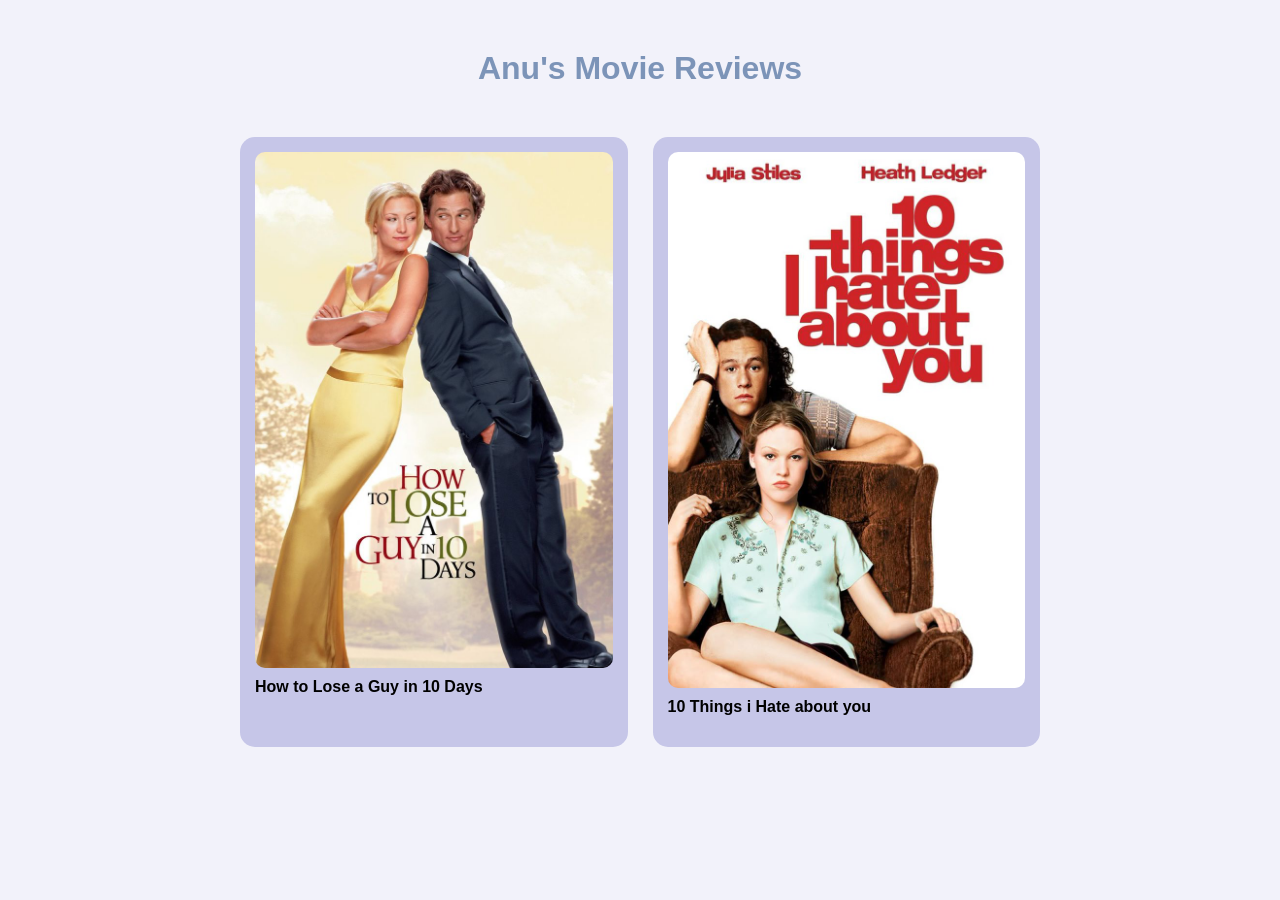
<file: index.html>
<!DOCTYPE html>
<html lang="en">
<head>
    <meta charset="UTF-8">
    <meta name="viewport" content="width=device-width, initial-scale=1.0">
    <title>Movie Reviews</title>
    <link rel="stylesheet" href="style.css">
</head>
<body>
    <h1>Anu's Movie Reviews</h1>

    <div class = 'grid'>
        <a href="how-to-lose-a-guy.html" class="card">
      <img src="htlag.jpeg" alt="How to Lose a Guy in 10 Days">
      <p>How to Lose a Guy in 10 Days</p>
    </a>

     <a href="10-things-i-hate-about-you.html" class="card">
      <img src="tihau.jpeg" alt="10 Things i Hate about you">
      <p>10 Things i Hate about you</p>
    </a>

    </div>
    
</body>
</html>
</file>
<file: style.css>
body{
    margin: 0;
    font-family: Verdana, Geneva, Tahoma, sans-serif;
    background: #f2f2fa;
    color: rgb(124,148,184);
    padding: 20px;
}

.back{
    color: #9896bb;
}
h1{
    font-family: Verdana, Geneva, Tahoma, sans-serif;
    text-align: center;
    margin: 30px 0;
}
.grid{
    display: grid;
    grid-template-columns: repeat(auto-fit,minmax(180px, 1fr));
    gap: 25px;
    max-width: 800px;
    margin: auto;
    padding: 20px;
}

.card {
    background: #c6c6e8;
    border-radius: 15px;
    padding: 15px;
    text-decoration: none;
    color: rgb(0, 0, 0);
    transition: 0.3s;
}

.card img {
    width: 100%;
    height: auto;
    border-radius: 10px;
    display: block;
}

.card:hover {
    transform: translateY(-5px);
    box-shadow: 0 10px 20px rgba(0,0,0,0.4);
}

.card p {
    margin-top: 10px;
    font-weight: bold;
}

.poster {
    display: flex;
    flex-wrap: wrap;
    gap: 30px;
    justify-content: center;
    align-items: flex-start;
    max-width: 900px;
    margin: 40px auto;
    padding: 20px;
}

.movie {
    width: 240px;     
    max-width: 100%;
    height: auto;
    border-radius: 15px;
    box-shadow: 0 10px 20px rgba(0,0,0,0.25);
}

.content {
    flex: 1;
    min-width: 260px;
    text-align: left;
}

.rating {
    color: #cebb85;
    font-weight: bold;
    font-size: 18px;
}

.description {
    line-height: 1.7;
    color: #333;
    font-size: 16px;
}

.backbtn {
    display: inline-block;
    margin: 20px;
    padding: 10px 18px;
    background: #0a779a;
    color: white;
    text-decoration: none;
    border-radius: 10px;
    font-weight: bold;
    transition: 0.3s ease;
}

.backbtn:hover {
    background: #47355f;
    transform: translateY(-2px);
}
</file>
